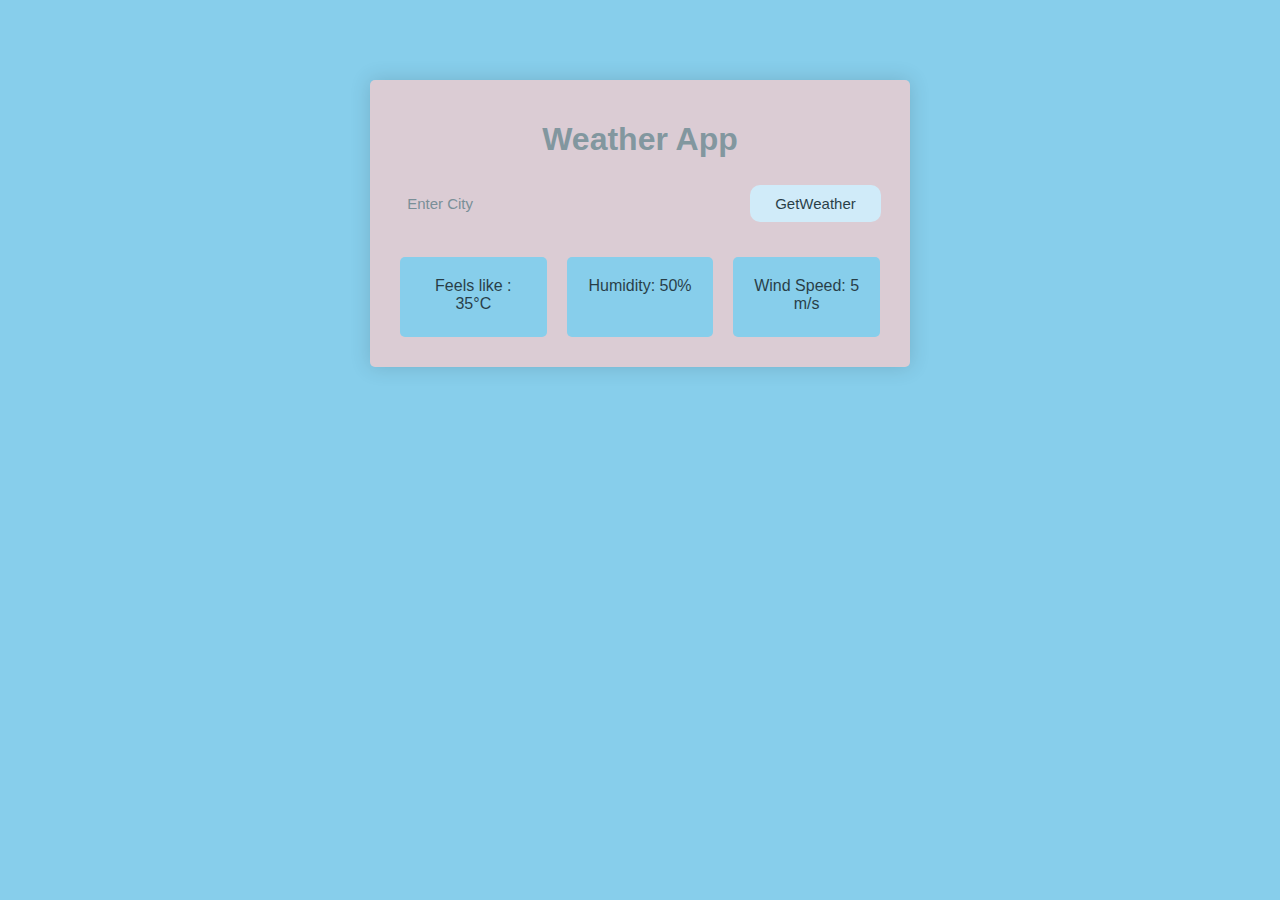
<file: WeatherApp/index.html>
<!DOCTYPE html>
<html lang="en">
<head>
    <meta charset="UTF-8">
    <meta http-equiv="X-UA-Compatible" content="IE=edge">
    <meta name="viewport" content="width=device-width, initial-scale=1.0">
    <title>Weather App</title>
    <link rel="stylesheet" href="style.css">
</head>
<body>
    <div class="container">
        <h1 style="color: grey;font-weight: bold;">Weather App</h1>
        <form>
            <input type="text" id="city-input"
            placeholder="Enter City">
            <input type="submit" value="GetWeather">
        </form>
        <div id="weather-data">
            <div class="icon">
                <!-- <img src="http://openweathermap.org/img/wn/01d.png" alt="weather Icon"> -->
            </div>
            <div class="temperature">
                <!-- 35°C  -->
                
            </div>
            <div class="description">
                <!-- Sunny -->
                
            </div> 
            <div class="details">
                <div class="alpha">Feels like : 35°C</div>
                <div>Humidity: 50%</div>
                <div>Wind Speed: 5 m/s</div> 
            </div>

        </div>
    </div>

    </div>
    <script src="index.js"></script>
</body>
</html>
</file>
<file: WeatherApp/style.css>
body{
    /* margin: 0; */
    font-family: "montserrat",sans-serif;
    background-color: #87CEEB;
    opacity : 1;
}
.container{
    background-color: #FFCCCB;
    opacity: 0.7;
    box-shadow: 0 0 20px rgba(0,0,2,.2);
    text-align: center;
    max-width: 500px;
    margin: 0 auto;
    margin-top: 80px;
    border-radius: 5px;
    padding : 20px;
}
form{
    opacity:1;
    display:flex;
    justify-content: center;
    align-items: center; 
    margin: 0 0;
    margin-bottom: 25px;
    
}
form input[type="text"]{
    opacity: 1;
    width:67%;
    padding:8px;
    border:#FFCCCB;
    border:none;
    opacity:10;
    background-color : #FFCCCB;
    font-size: 15px;
    justify-content: center;
    outline:none;
    margin-top: 5px;

    
}
form input[type="submit"]{
    padding:10px 25px;
    margin-top:5px;
    font-family: 'Segoe UI', Tahoma, Geneva, Verdana, sans-serif;
    background-color: aliceblue;
    color: black;
    border:none;
    font-size: 15px;
    border-radius: 10px;
    cursor:pointer;
    transtition:background-color .3s ease;
}
form input[type="submit"]:hover{
    background-color: #87CEEB;
}
.icon img{
    width:100px;
    height:100px;
    background-size: contain;
    background-repeat: no-repeat;
    background-position: center center;
}
.temperature{
    font-size : 40px;
    font-weight: bold;
    margin:15px 0px;
}
.description{
    font-size : 30px;
    margin-bottom:20px;
    
}
.details{
    display:flex;
    justify-content: center; 
    align-items: center;
    flex-wrap:wrap;
    border-radius: 50%;
    border-radius:50%; 
}
.details > div{
    padding :20px;
    background-color: #87CEEB;
    margin:10px;
    flex:1;
    text-align:center;
    min-height:40px;
    border-radius: 5px;
}

@media (max-width:768px){
    form{
        flex-direction:column;
    }
    form input[type="text"]{
        width:100%;
        margin:10px;
    }
}
</file>
